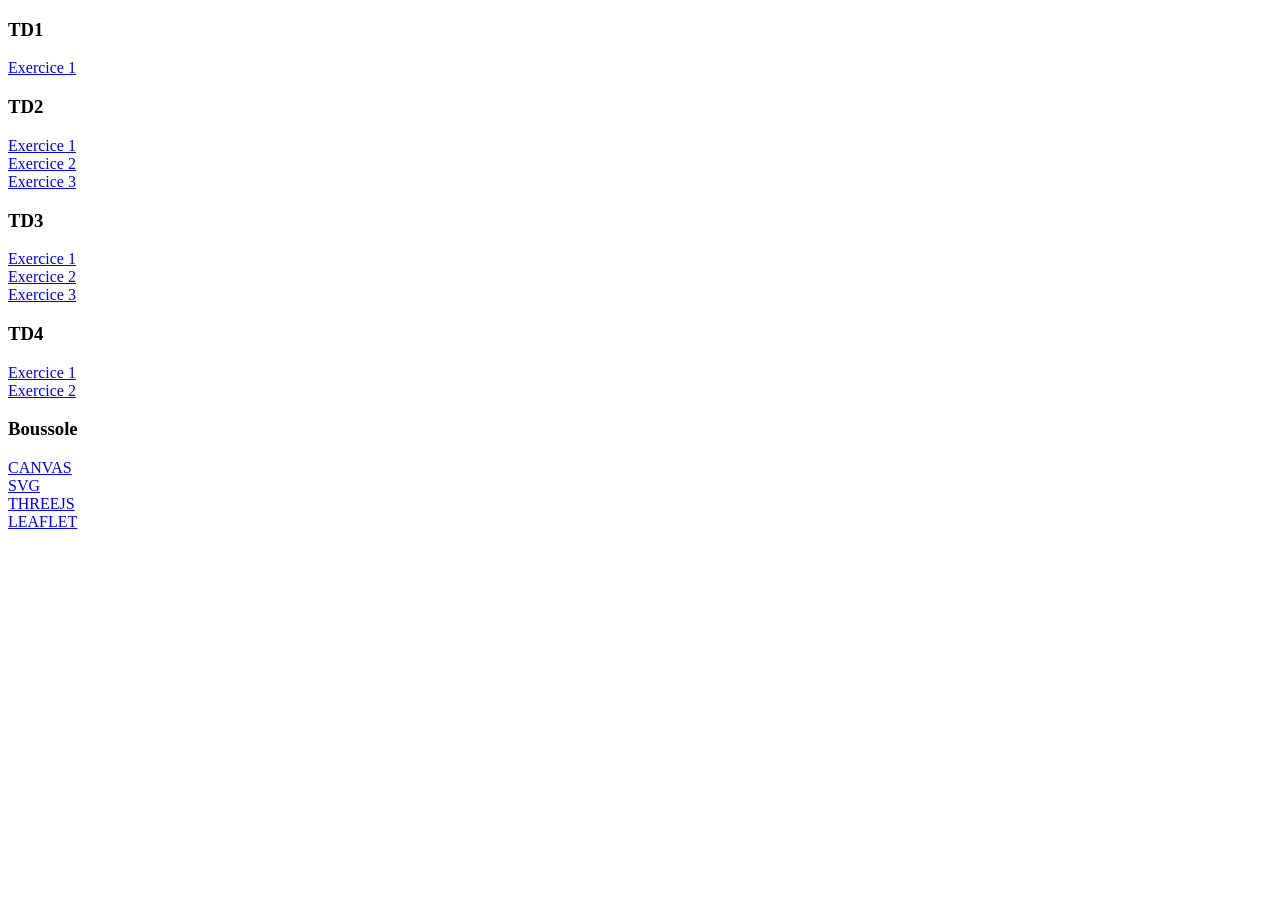
<file: index.html>
<!DOCTYPE html>
<html>
<head>
	<title>GeoCarto</title>
	<meta charset="utf-8"/>
</head>
<body>
	<h3>TD1</h3>
	<a href="TD1/index.html">Exercice 1</a><br/>
	<h3>TD2</h3>
	<a href="TD2/ex1.html">Exercice 1</a><br/>
	<a href="TD2/ex2.html">Exercice 2</a><br/>
	<a href="TD2/index.html">Exercice 3</a><br/>
	<h3>TD3</h3>
	<a href="TD3/1/index.html">Exercice 1</a><br/>
	<a href="TD3/2/index.html">Exercice 2</a><br/>
	<a href="TD3/3/index.html">Exercice 3</a><br/>
	<h3>TD4</h3>
	<a href="TD4/index.html">Exercice 1</a><br/>
	<a href="TD4/index2.html">Exercice 2</a><br/>
	<h3>Boussole</h3>
	<a href="LORENZELLI_ANTONY/CANVAS/index.html">CANVAS</a><br/>
	<a href="LORENZELLI_ANTONY/SVG/index.html">SVG</a><br/>
	<a href="LORENZELLI_ANTONY/THREEJS/index.html">THREEJS</a><br/>
	<a href="LORENZELLI_ANTONY/LEAFLET/index.html">LEAFLET</a><br/>
</body>
</html>
</file>
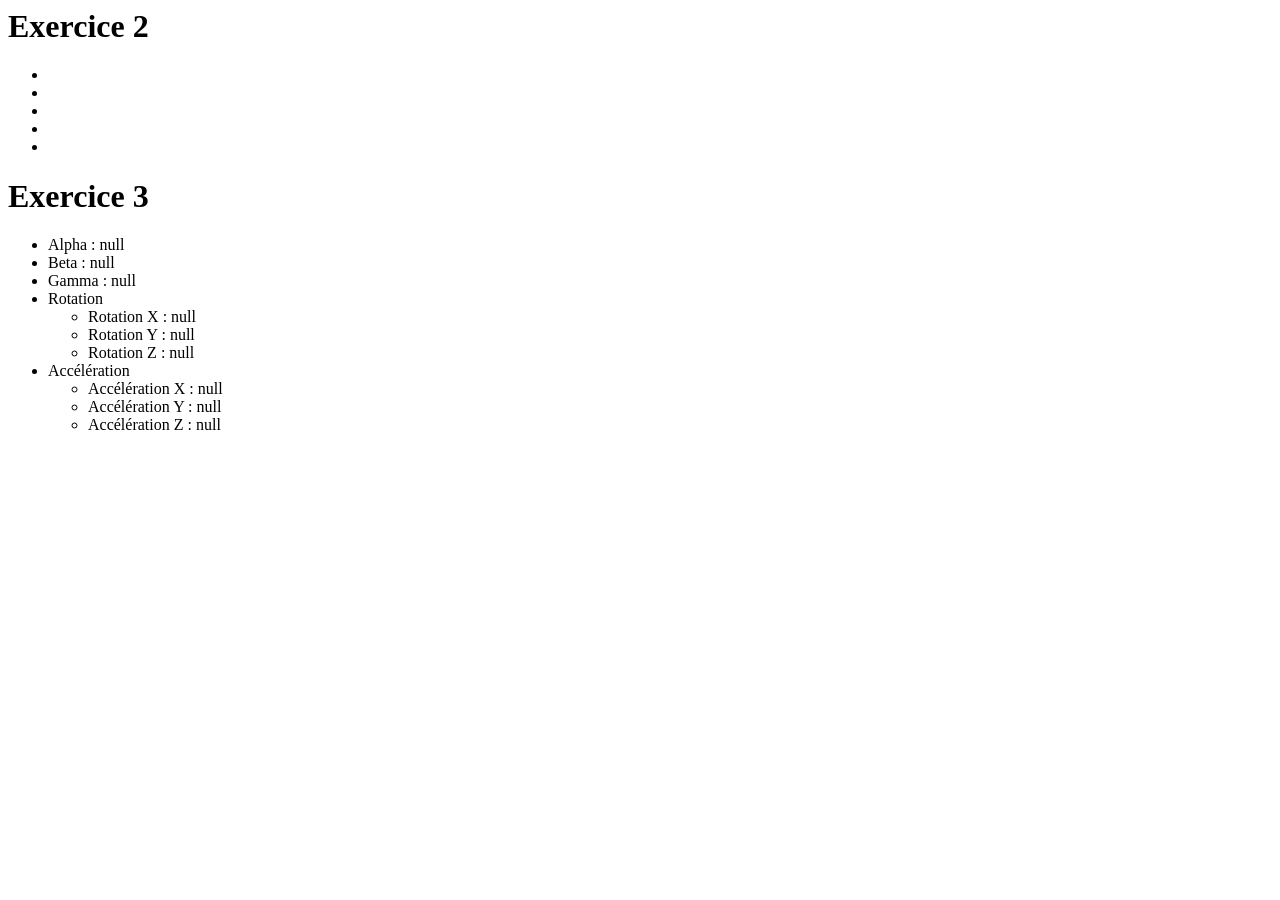
<file: TD1/index.html>
<doctype html>
	<html lang="fr">
	<head>
		<title>MyPage</title>
		<meta charset="utf-8"/>
	</head>
	<body>
		<h1>Exercice 2</h1>
		<ul>
			<li id="lat"></li>
			<li id="lon"></li>
			<li id="pre"></li>
			<li id="spe"></li>
			<li id="tim"></li>
		</ul>
		<h1>Exercice 3</h1>
		<ul>
			<li id="alp"></li>
			<li id="bet"></li>
			<li id="gam"></li>
			<li>Rotation</li>
			<ul>
				<li id="rotX"></li>
				<li id="rotY"></li>
				<li id="rotZ"></li>
			</ul>
			<li>Accélération</li>
			<ul>
				<li id="accX"></li>
				<li id="accY"></li>
				<li id="accZ"></li>
			</ul>
		</ul>
	<script src="/TD1/script.js"></script>
</body>
</html>
</file>
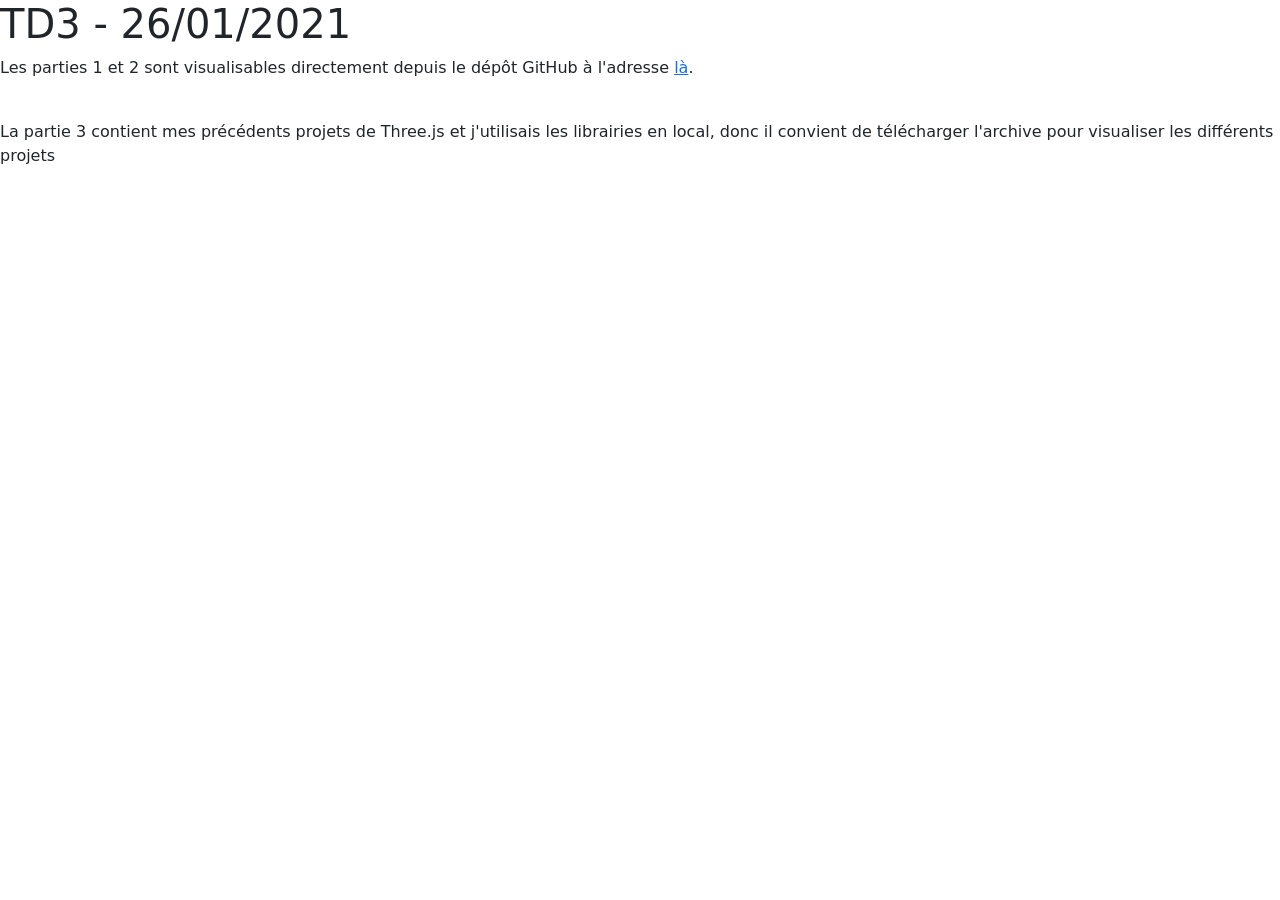
<file: TD3/index.html>
<!doctype html>
<html lang="en">
  <head>
    <!-- Required meta tags -->
    <meta charset="utf-8">
    <meta name="viewport" content="width=device-width, initial-scale=1">

    <!-- Bootstrap CSS -->
    <link href="https://cdn.jsdelivr.net/npm/bootstrap@5.0.0-beta1/dist/css/bootstrap.min.css" rel="stylesheet" integrity="sha384-giJF6kkoqNQ00vy+HMDP7azOuL0xtbfIcaT9wjKHr8RbDVddVHyTfAAsrekwKmP1" crossorigin="anonymous">

    <title>MyPage.io</title>
  </head>
  <body>
    <h1>TD3 - 26/01/2021</h1>
		<p>Les parties 1 et 2 sont visualisables directement depuis le dépôt GitHub à l'adresse <a href="https://github.com/tecbiio/tecbiio.github.io">là</a>.</p><br>
		<p>La partie 3 contient mes précédents projets de Three.js et j'utilisais les librairies en local, donc il convient de télécharger l'archive pour visualiser les différents projets</p>
    <!-- Option 1: Bootstrap Bundle with Popper -->
    <script src="https://cdn.jsdelivr.net/npm/bootstrap@5.0.0-beta1/dist/js/bootstrap.bundle.min.js" integrity="sha384-ygbV9kiqUc6oa4msXn9868pTtWMgiQaeYH7/t7LECLbyPA2x65Kgf80OJFdroafW" crossorigin="anonymous"></script>
  </body>
</html>
</file>
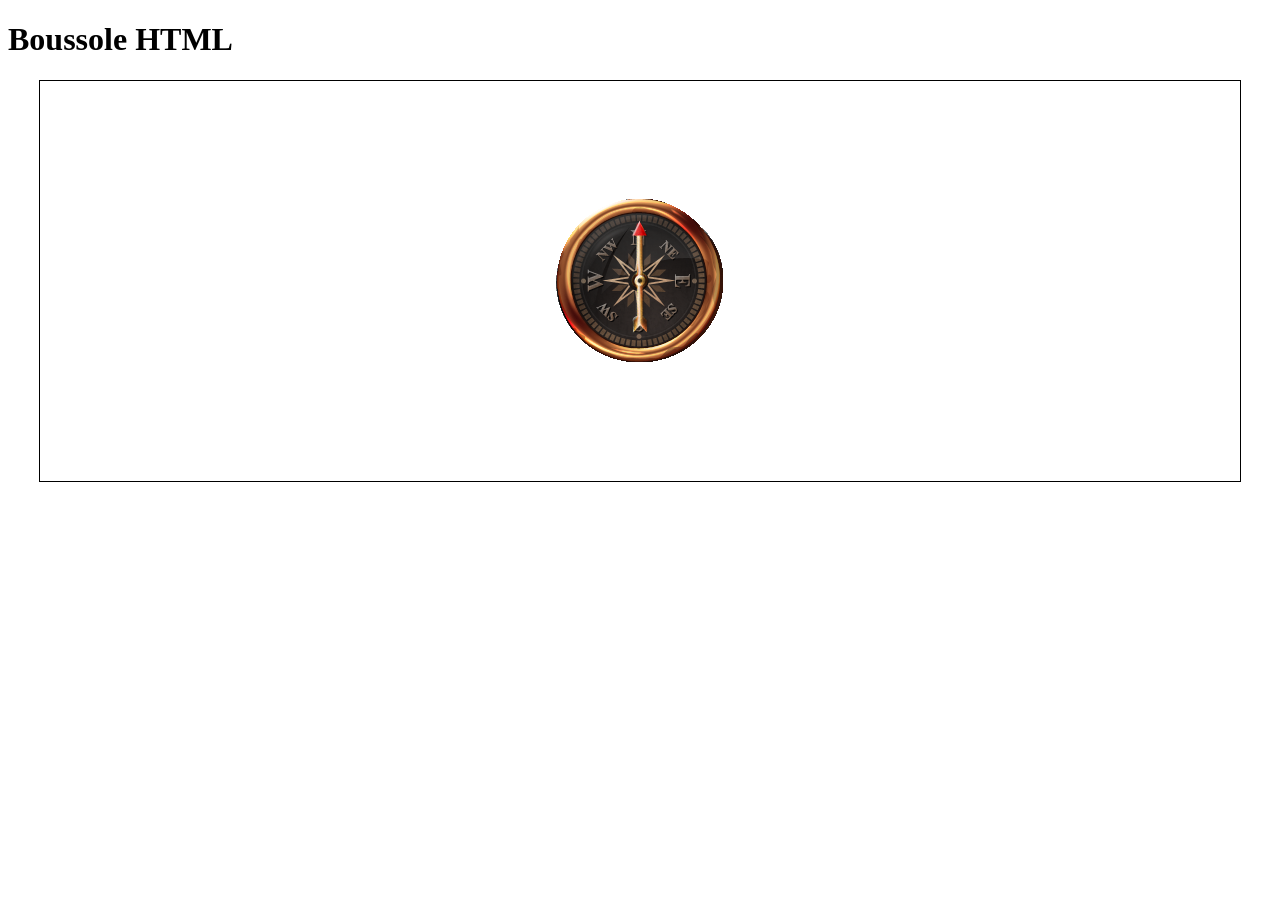
<file: LORENZELLI_ANTONY/CANVAS/index.html>
<!DOCTYPE html>
<html lang="fr">
  <head>
    <meta charset="utf-8" />
    <title>Boussole HTML</title>
    <link href="style.css" rel="stylesheet" />
  </head>
  <body onload="draw();">
    <h1>Boussole HTML</h1>
    <canvas id="canvas" width="1200" height="400">
    </canvas>
    <img id="compass" src="./img/compass.png"/>
    <img id="needle" src="./img/needle.png"/>
  </body>
  <script type="text/javascript" src="script.js"></script>
</html>
</file>
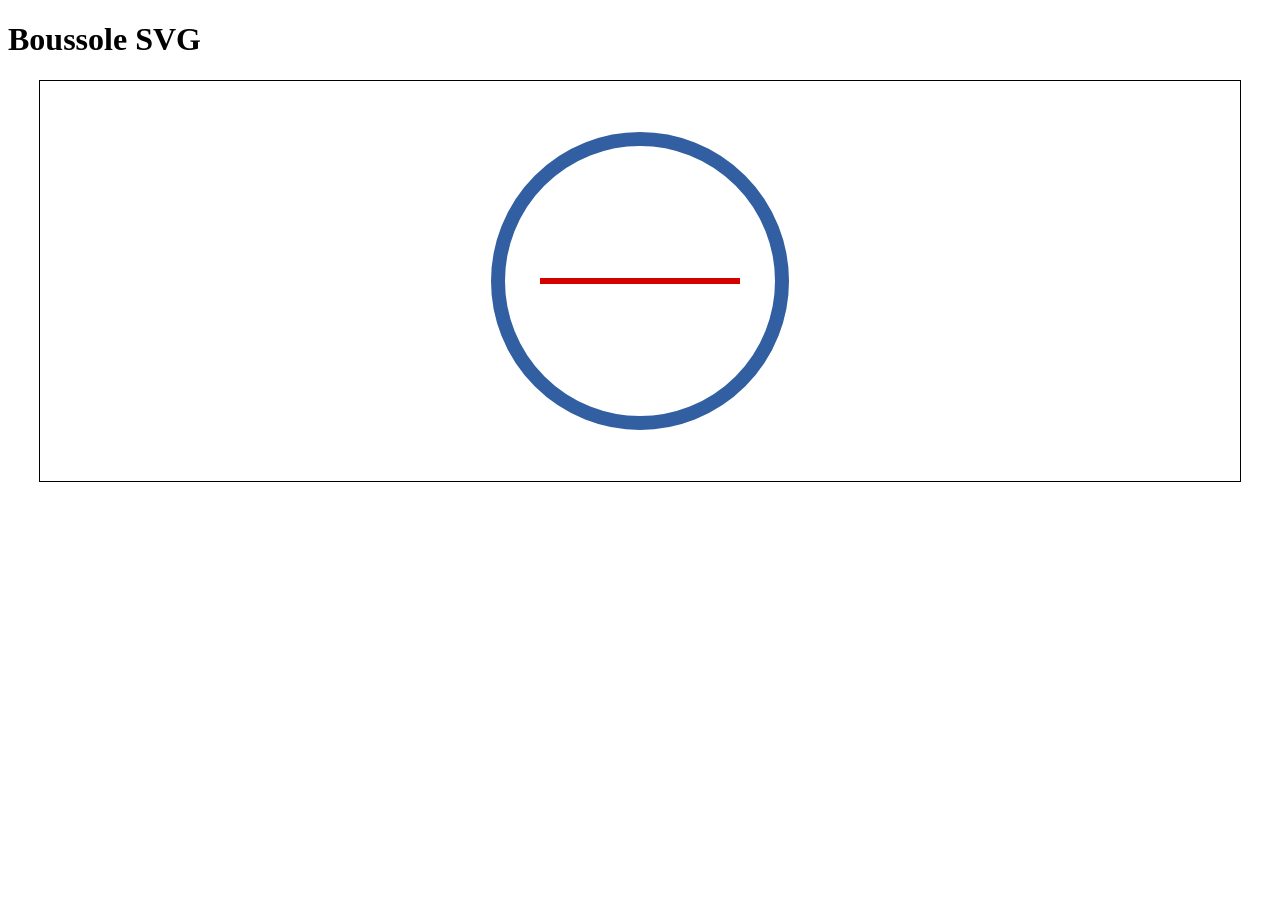
<file: LORENZELLI_ANTONY/SVG/index.html>
<!DOCTYPE html>
<html lang="fr">
  <head>
    <meta charset="utf-8" />
    <title>Boussole SVG</title>
    <link href="style.css" rel="stylesheet" />
  </head>
  <body onload="draw();">
    <h1>Boussole SVG</h1>
    <canvas id="canvas" width="1200" height="400">
    </canvas>
  </body>
  <script type="text/javascript" src="script.js"></script>
</html>
</file>
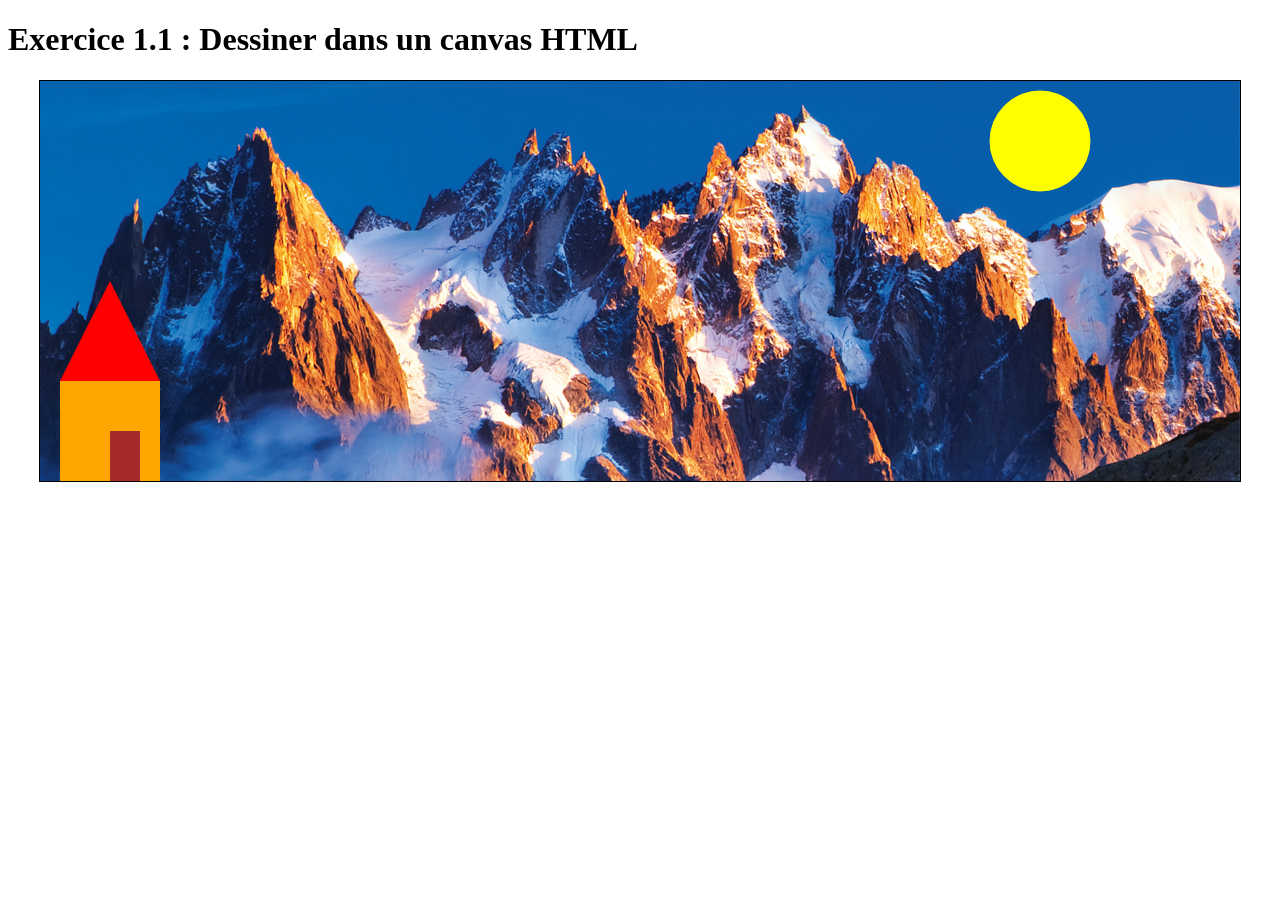
<file: TD3/1/index.html>
<!DOCTYPE html>
<html lang="fr">
  <head>
    <meta charset="utf-8" />
    <title>Exercice 1.1 : Dessiner dans un canvas HTML</title>
    <link href="style.css" rel="stylesheet" />
  </head>
  <body onload="draw();">
    <h1>Exercice 1.1 : Dessiner dans un canvas HTML</h1>
    <canvas id="canvas" width="1200" height="400">
    </canvas>
    <img id="imgMontagne" src="./images/montagne.jpg"/>
  </body>
  <script type="text/javascript" src="script.js"></script>
</html>
</file>
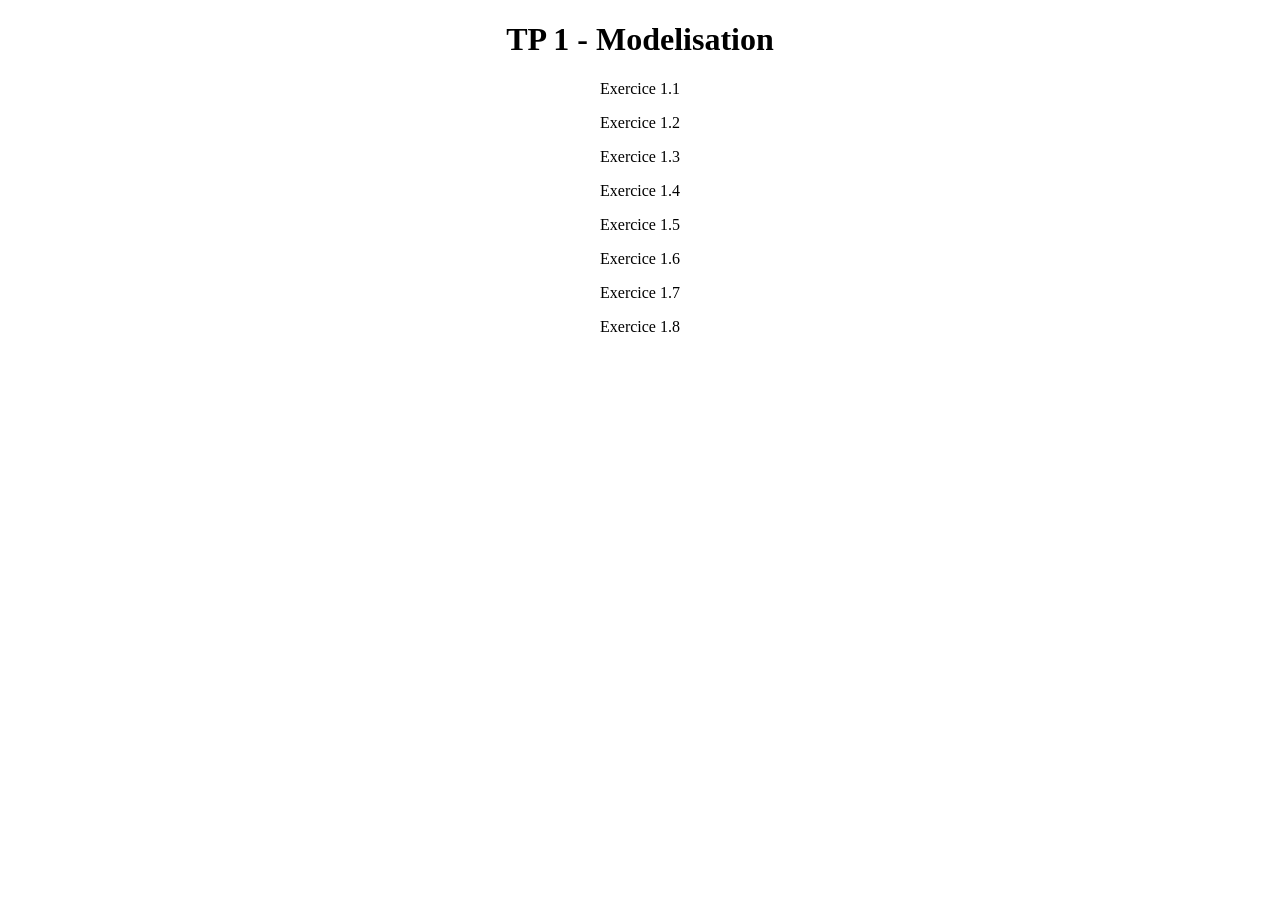
<file: TD3/3/TP1/index.html>
<!DOCTYPE html>
<html>
  <head>
    <meta charset="UTF-8">
    <title>TP 1</title>
    <style>
      body { margin: 0; }
      canvas { width: 100%; height: 100%; }
      .centre{text-align: center;}
    </style>
  </head>
  <body>
    <!-- API importe du site de Three.js -->
    <script src="http://threejs.org/build/three.min.js"></script>
    <script src="http://threejs.org/examples/js/loaders/OBJLoader.js"></script>
    <script src="http://threejs.org/examples/js/controls/OrbitControls.js"></script>
    <script src="http://threejs.org/examples/js/libs/dat.gui.min.js"></script>
    <!-- Bibliotheques en local -->
    <script src="../lib/Coordinates.js"></script>
    <script src="../lib/jquery-1.8.3.min.js"></script>
    <!-- Un titre centre -->
    <h1 class="centre"> TP 1 - Modelisation</h1>
    <!-- Pour mettre le rendu Web GL centre -->

    <p class="centre"> Exercice 1.1 </p>
    <div id="webGL" class="centre"></div>
    <script src="1-1-erreurs-javascripts.js"></script>
    <script>
      addToDOM();// Execute la fonction qui ajoute le rendu
    </script>

    <p class="centre"> Exercice 1.2 </p>
    <div id="container2" class="centre"></div>
    <!-- Mon script avec un chemin relatif -->
    <script src="1-2-maillage-triangle.js"></script>
    <script>
      addToDOM();// Execute la fonction qui ajoute le rendu
    </script>
    <p class="centre"> Exercice 1.3 </p>
    <div id="container3" class="centre"></div>
    <script src="1-3-ordre-sommets.js"></script>
    <script>
      addToDOM();// Execute la fonction qui ajoute le rendu
    </script>

    <p class="centre"> Exercice 1.4 </p>
    <div id="container4" class="centre"></div>
    <script src="1-4-creation-polygone.js"></script>
    <script>
      addToDOM();// Execute la fonction qui ajoute le rendu
    </script>

    <p class="centre"> Exercice 1.5 </p>
    <div id="container5" class="centre"></div>
    <script src="1-5-position-polygone.js"></script>
    <script>
      addToDOM();// Execute la fonction qui ajoute le rendu
    </script>

    <p class="centre"> Exercice 1.6 </p>
    <div id="container6" class="centre"></div>
    <script src="1-6-rayon-polygone.js"></script>
    <script>
      addToDOM();// Execute la fonction qui ajoute le rendu
    </script>

    <p class="centre"> Exercice 1.7 </p>
    <div id="container7" class="centre"></div>
    <script src="1-7-creation-escalier.js"></script>
    <script>
      addToDOM();// Execute la fonction qui ajoute le rendu
    </script>

    <p class="centre"> Exercice 1.8 </p>
    <div id="container8" class="centre"></div>
    <script src="1-8-drinking-bird.js"></script>
    <script>
      addToDOM();// Execute la fonction qui ajoute le rendu
    </script>

  </body>
</html>
</file>
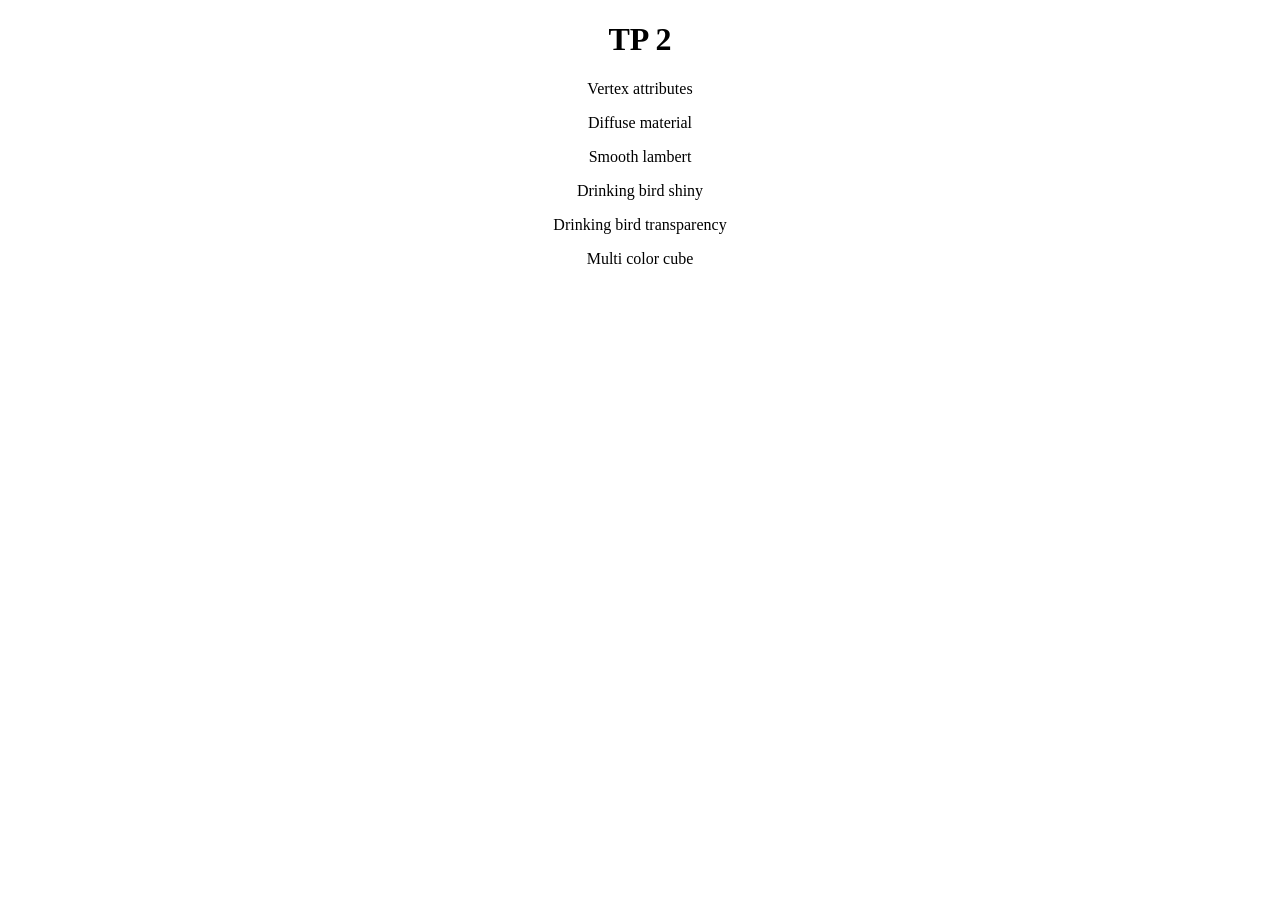
<file: TD3/3/TP2/index.html>
<!DOCTYPE html>
<html>
  <head>
    <meta charset="UTF-8">
    <title>TP 2</title>
    <style>
      body { margin: 0; }
      canvas { width: 100%; height: 100%; }
      .centre{text-align: center;}
    </style>
  </head>
  <body>
    <!-- API importe du site de Three.js -->
    <script src="http://threejs.org/build/three.min.js"></script>
    <script src="http://threejs.org/examples/js/loaders/OBJLoader.js"></script>
    <script src="http://threejs.org/examples/js/controls/OrbitControls.js"></script>
    <script src="http://threejs.org/examples/js/libs/dat.gui.min.js"></script>
    <!-- Bibliotheques en local -->
    <script src="../lib/Coordinates.js"></script>
    <script src="../lib/jquery-1.8.3.min.js"></script>
    <!-- Un titre centre -->
    <h1 class="centre"> TP 2 </h1>
    <!-- Pour mettre le rendu Web GL centre -->

    <p class="centre"> Vertex attributes </p>
    <div id="container0" class="centre"></div>
    <script src="vertex-attributes.js">
      addToDOM();// Execute la fonction qui ajoute le rendu
    </script>

    <p class="centre"> Diffuse material </p>
    <div id="container1" class="centre"></div>
    <script src="diffuse-material.js">
      addToDOM();// Execute la fonction qui ajoute le rendu
    </script>

    <p class="centre"> Smooth lambert </p>
    <div id="container2" class="centre"></div>
    <script src="smooth-lambert.js">
      addToDOM();// Execute la fonction qui ajoute le rendu
    </script>

    <p class="centre"> Drinking bird shiny </p>
    <div id="container3" class="centre"></div>
    <script src="drinking-bird-shiny.js">
      addToDOM();// Execute la fonction qui ajoute le rendu
    </script>

    <p class="centre"> Drinking bird transparency </p>
    <div id="container4" class="centre"></div>
    <script src="drinking-bird-transparency.js">
      addToDOM();// Execute la fonction qui ajoute le rendu
    </script>

    <p class="centre"> Multi color cube </p>
    <div id="container5" class="centre"></div>
    <script src="multi-color-cube.js">
      addToDOM();// Execute la fonction qui ajoute le rendu
    </script>
  </body>
</html>
</file>
<file: LORENZELLI_ANTONY/CANVAS/style.css>
html, body {
    height: 100%;
	padding: 0;
}

#compass {
    max-height: 333px;
    margin-left: auto;
    margin-right: auto;
    display: none;
}

#needle {
    max-height: 333px;
    margin-left: auto;
    margin-right: auto;
    display: none;
}

#canvas {
    border: 1px solid black;
    display: block;
    margin-top: 10px;
    margin-left: auto;
    margin-right: auto;
}
</file>
<file: LORENZELLI_ANTONY/SVG/style.css>
html, body {
    height: 100%;
	padding: 0;
}

#canvas {
    border: 1px solid black;
    display: block;
    margin-top: 10px;
    margin-left: auto;
    margin-right: auto;
}
</file>
<file: TD3/1/style.css>
html, body {
    height: 100%;
	padding: 0;
}

#imgMontagne {
    max-height: 333px;
    margin-left: auto;
    margin-right: auto;
    display: none;
}

canvas { 
    border: 1px solid black; 
    display: block;
    margin-top: 10px;
    margin-left: auto;
    margin-right: auto;
}
</file>
